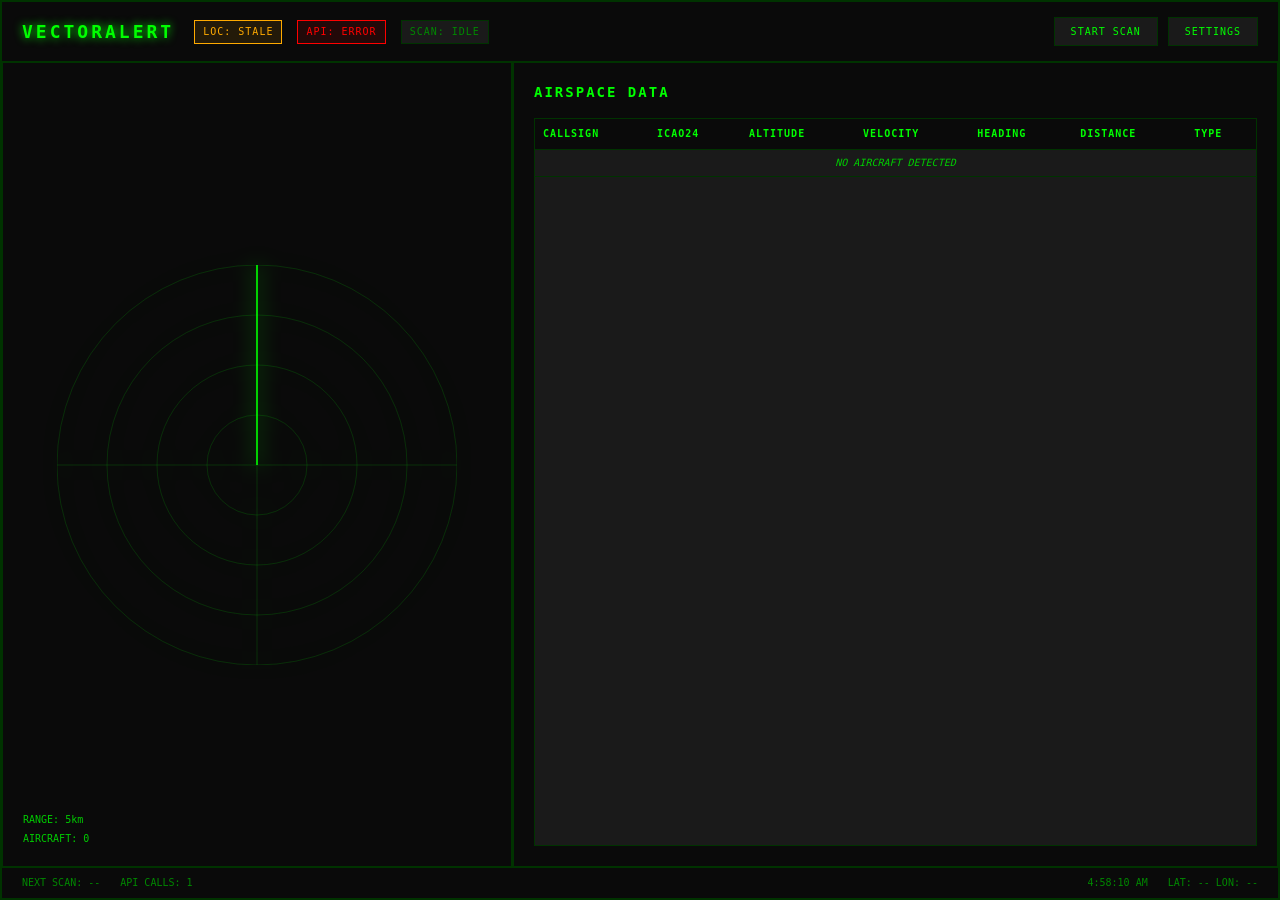
<file: index.html>
<!DOCTYPE html>
<html lang="en">
<head>
    <meta charset="UTF-8">
    <meta name="viewport" content="width=device-width, initial-scale=1.0">
    <title>VectorAlert - Mission Control</title>
    <link rel="stylesheet" href="css/main.css">
    <link rel="stylesheet" href="css/components.css">
</head>
<body>
    <div id="app" class="cockpit">
        <!-- Header Control Panel -->
        <header class="control-panel">
            <div class="system-status">
                <h1 class="system-title">VECTORALERT</h1>
                <div class="status-indicators">
                    <span id="location-status" class="status-indicator">LOC: --</span>
                    <span id="api-status" class="status-indicator">API: OFFLINE</span>
                    <span id="scan-status" class="status-indicator">SCAN: IDLE</span>
                </div>
            </div>
            <div class="controls">
                <button id="start-scan" class="control-btn scan-btn">START SCAN</button>
                <button id="settings-btn" class="control-btn settings-btn">SETTINGS</button>
            </div>
        </header>

        <!-- Main Dashboard -->
        <main class="dashboard">
            <!-- Radar Display -->
            <section class="radar-section">
                <div class="radar-container">
                    <svg id="radar-display" class="radar-svg" viewBox="0 0 400 400">
                        <!-- Radar circles -->
                        <circle cx="200" cy="200" r="50" fill="none" stroke="#00ff00" stroke-width="0.5" opacity="0.3"/>
                        <circle cx="200" cy="200" r="100" fill="none" stroke="#00ff00" stroke-width="0.5" opacity="0.3"/>
                        <circle cx="200" cy="200" r="150" fill="none" stroke="#00ff00" stroke-width="0.5" opacity="0.3"/>
                        <circle cx="200" cy="200" r="200" fill="none" stroke="#00ff00" stroke-width="0.5" opacity="0.3"/>
                        
                        <!-- Crosshairs -->
                        <line x1="200" y1="0" x2="200" y2="400" stroke="#00ff00" stroke-width="0.5" opacity="0.3"/>
                        <line x1="0" y1="200" x2="400" y2="200" stroke="#00ff00" stroke-width="0.5" opacity="0.3"/>
                        
                        <!-- Radar sweep -->
                        <line id="radar-sweep" x1="200" y1="200" x2="200" y2="0" stroke="#00ff00" stroke-width="2" opacity="0.8"/>
                        
                        <!-- Aircraft markers will be added dynamically -->
                        <g id="aircraft-markers"></g>
                    </svg>
                    <div class="radar-info">
                        <span id="radar-range">RANGE: 5km</span>
                        <span id="aircraft-count">AIRCRAFT: 0</span>
                    </div>
                </div>
            </section>

            <!-- Aircraft Data Table -->
            <section class="data-section">
                <div class="table-container">
                    <h2 class="section-title">AIRSPACE DATA</h2>
                    <div class="table-wrapper">
                        <table id="aircraft-table" class="aircraft-table">
                            <thead>
                                <tr>
                                    <th>CALLSIGN</th>
                                    <th>ICAO24</th>
                                    <th>ALTITUDE</th>
                                    <th>VELOCITY</th>
                                    <th>HEADING</th>
                                    <th>DISTANCE</th>
                                    <th>TYPE</th>
                                </tr>
                            </thead>
                            <tbody id="aircraft-tbody">
                                <tr class="no-data">
                                    <td colspan="7">NO AIRCRAFT DETECTED</td>
                                </tr>
                            </tbody>
                        </table>
                    </div>
                </div>
            </section>
        </main>

        <!-- Alert Modal -->
        <div id="alert-modal" class="modal hidden">
            <div class="modal-content">
                <div class="alert-header">
                    <h2 class="alert-title">⚠ INTERCEPTION DETECTED</h2>
                    <button id="close-alert" class="close-btn">&times;</button>
                </div>
                <div class="alert-body">
                    <div class="target-info">
                        <h3>TARGET AIRCRAFT</h3>
                        <div class="target-data">
                            <span id="target-callsign">--</span>
                            <span id="target-icao">--</span>
                            <span id="target-altitude">--</span>
                            <span id="target-velocity">--</span>
                            <span id="target-heading">--</span>
                            <span id="target-distance">--</span>
                        </div>
                    </div>
                    <div class="alert-timestamp">
                        <span id="alert-time">--:--:--</span>
                    </div>
                </div>
            </div>
        </div>

        <!-- Settings Panel -->
        <div id="settings-panel" class="settings-panel hidden">
            <div class="settings-content">
                <h2 class="settings-title">SYSTEM CONFIGURATION</h2>
                <div class="settings-form">
                    <div class="form-group">
                        <label for="watch-radius">WATCH RADIUS (km)</label>
                        <input type="number" id="watch-radius" min="1" max="50" value="5" class="form-input">
                    </div>
                    <div class="form-group">
                        <label for="target-aircraft">TARGET AIRCRAFT TYPE</label>
                        <input type="text" id="target-aircraft" placeholder="e.g., B777, A320" class="form-input">
                    </div>
                    <div class="form-group">
                        <label for="scan-interval">SCAN INTERVAL (seconds)</label>
                        <input type="number" id="scan-interval" min="10" max="60" value="20" class="form-input">
                    </div>
                    <div class="form-group">
                        <label for="sound-enabled">ENABLE SOUND ALERTS</label>
                        <input type="checkbox" id="sound-enabled" checked class="form-checkbox">
                    </div>
                    <div class="form-actions">
                        <button id="save-settings" class="control-btn">SAVE</button>
                        <button id="cancel-settings" class="control-btn">CANCEL</button>
                    </div>
                </div>
            </div>
        </div>

        <!-- Status Bar -->
        <footer class="status-bar">
            <div class="status-left">
                <span id="next-scan">NEXT SCAN: --</span>
                <span id="api-calls">API CALLS: 0</span>
            </div>
            <div class="status-right">
                <span id="system-time">--:--:--</span>
                <span id="coordinates">LAT: -- LON: --</span>
            </div>
        </footer>
    </div>

    <!-- JavaScript Modules -->
    <script src="js/geo.js"></script>
    <script src="js/api.js"></script>
    <script src="js/alerts.js"></script>
    <script src="js/ui.js"></script>
    <script src="js/app.js"></script>
</body>
</html>
</file>
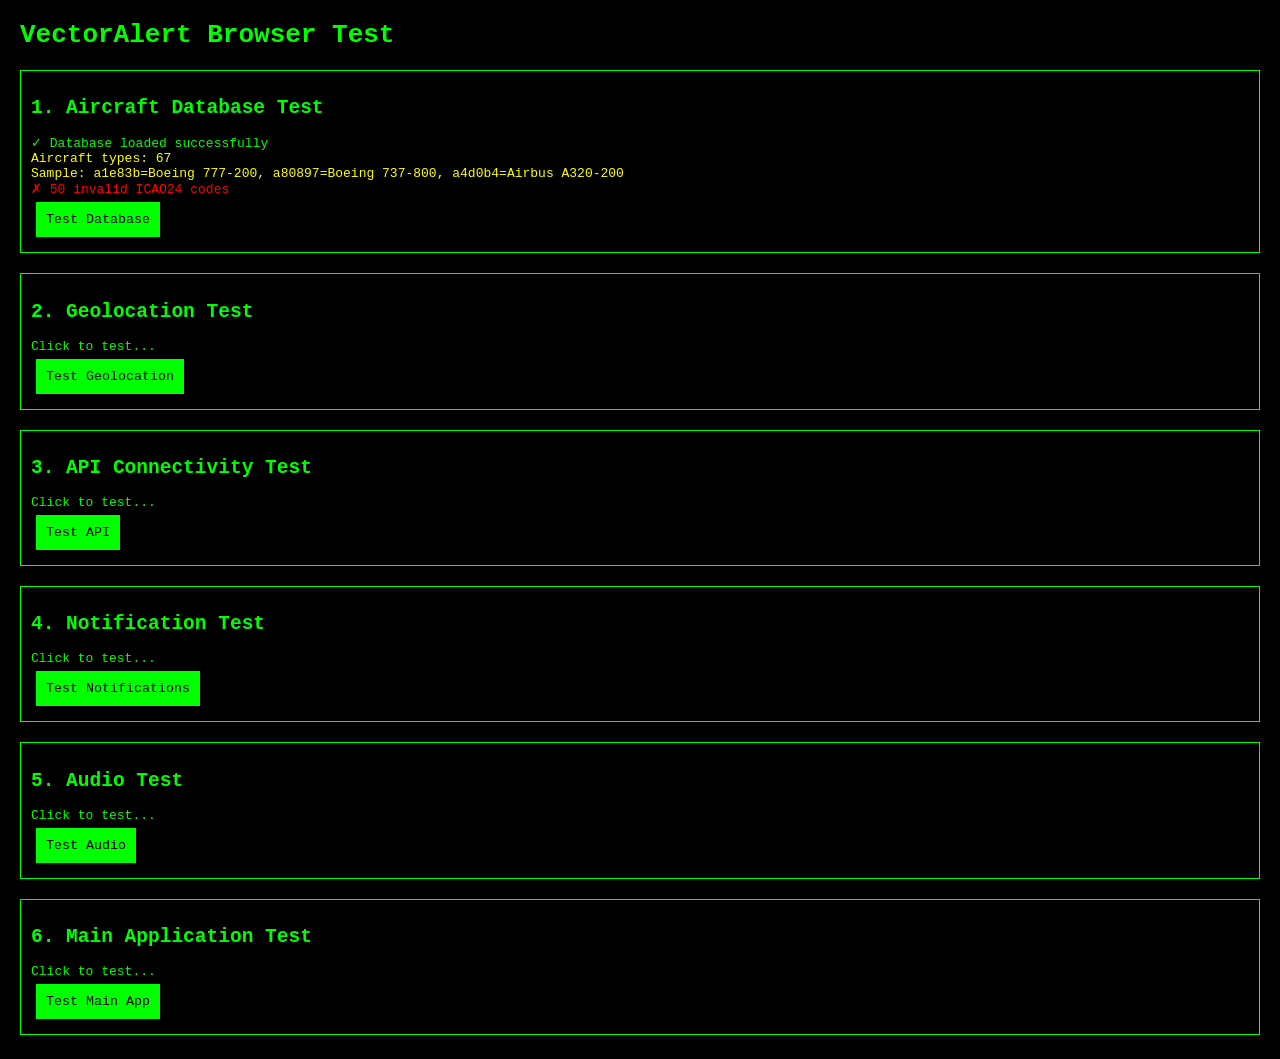
<file: browser-test.html>
<!DOCTYPE html>
<html lang="en">
<head>
    <meta charset="UTF-8">
    <meta name="viewport" content="width=device-width, initial-scale=1.0">
    <title>VectorAlert Browser Test</title>
    <style>
        body {
            font-family: monospace;
            background: #000;
            color: #00ff00;
            margin: 20px;
        }
        .test-section {
            margin: 20px 0;
            padding: 10px;
            border: 1px solid #00ff00;
        }
        .pass {
            color: #00ff00;
        }
        .fail {
            color: #ff0000;
        }
        .info {
            color: #ffff00;
        }
        button {
            background: #00ff00;
            color: #000;
            border: none;
            padding: 10px;
            font-family: monospace;
            cursor: pointer;
            margin: 5px;
        }
        button:hover {
            background: #00cc00;
        }
    </style>
</head>
<body>
    <h1>VectorAlert Browser Test</h1>
    
    <div class="test-section">
        <h2>1. Aircraft Database Test</h2>
        <div id="db-test">Click to test...</div>
        <button onclick="testAircraftDB()">Test Database</button>
    </div>
    
    <div class="test-section">
        <h2>2. Geolocation Test</h2>
        <div id="geo-test">Click to test...</div>
        <button onclick="testGeolocation()">Test Geolocation</button>
    </div>
    
    <div class="test-section">
        <h2>3. API Connectivity Test</h2>
        <div id="api-test">Click to test...</div>
        <button onclick="testAPI()">Test API</button>
    </div>
    
    <div class="test-section">
        <h2>4. Notification Test</h2>
        <div id="notif-test">Click to test...</div>
        <button onclick="testNotifications()">Test Notifications</button>
    </div>
    
    <div class="test-section">
        <h2>5. Audio Test</h2>
        <div id="audio-test">Click to test...</div>
        <button onclick="testAudio()">Test Audio</button>
    </div>

    <div class="test-section">
        <h2>6. Main Application Test</h2>
        <div id="app-test">Click to test...</div>
        <button onclick="testMainApp()">Test Main App</button>
    </div>

    <script>
        // Test 1: Aircraft Database
        async function testAircraftDB() {
            const result = document.getElementById('db-test');
            result.innerHTML = '<span class="info">Testing...</span>';
            
            try {
                const response = await fetch('./data/aircraft-db.json');
                if (!response.ok) {
                    throw new Error(`HTTP ${response.status}`);
                }
                
                const data = await response.json();
                
                if (!data.aircraft_types) {
                    throw new Error('Missing aircraft_types property');
                }
                
                const aircraftCount = Object.keys(data.aircraft_types).length;
                const sampleAircraft = Object.entries(data.aircraft_types).slice(0, 3);
                
                // Validate ICAO24 format
                const invalidKeys = Object.keys(data.aircraft_types).filter(key => !/^[a-f0-9]{6}$/i.test(key));
                
                let html = `<span class="pass">✓ Database loaded successfully</span><br>`;
                html += `<span class="info">Aircraft types: ${aircraftCount}</span><br>`;
                html += `<span class="info">Sample: ${sampleAircraft.map(([icao, model]) => `${icao}=${model}`).join(', ')}</span><br>`;
                
                if (invalidKeys.length > 0) {
                    html += `<span class="fail">✗ ${invalidKeys.length} invalid ICAO24 codes</span>`;
                } else {
                    html += `<span class="pass">✓ All ICAO24 codes valid</span>`;
                }
                
                result.innerHTML = html;
            } catch (error) {
                result.innerHTML = `<span class="fail">✗ Database test failed: ${error.message}</span>`;
            }
        }

        // Test 2: Geolocation
        function testGeolocation() {
            const result = document.getElementById('geo-test');
            result.innerHTML = '<span class="info">Testing...</span>';
            
            if (!('geolocation' in navigator)) {
                result.innerHTML = '<span class="fail">✗ Geolocation API not available</span>';
                return;
            }
            
            navigator.geolocation.getCurrentPosition(
                (position) => {
                    const { latitude, longitude, accuracy } = position.coords;
                    result.innerHTML = `
                        <span class="pass">✓ Geolocation working</span><br>
                        <span class="info">Lat: ${latitude.toFixed(4)}, Lng: ${longitude.toFixed(4)}</span><br>
                        <span class="info">Accuracy: ${accuracy.toFixed(0)}m</span>
                    `;
                },
                (error) => {
                    result.innerHTML = `<span class="fail">✗ Geolocation error: ${error.message}</span>`;
                }
            );
        }

        // Test 3: API Connectivity
        async function testAPI() {
            const result = document.getElementById('api-test');
            result.innerHTML = '<span class="info">Testing...</span>';
            
            try {
                const response = await fetch('https://opensky-network.org/api/states/all');
                
                if (!response.ok) {
                    throw new Error(`HTTP ${response.status}`);
                }
                
                const data = await response.json();
                const aircraftCount = data.states ? data.states.length : 0;
                
                result.innerHTML = `
                    <span class="pass">✓ OpenSky API reachable</span><br>
                    <span class="info">Aircraft in response: ${aircraftCount}</span><br>
                    <span class="info">Response time: ${Date.now() - performance.now()}ms</span>
                `;
            } catch (error) {
                result.innerHTML = `<span class="fail">✗ API test failed: ${error.message}</span>`;
            }
        }

        // Test 4: Notifications
        async function testNotifications() {
            const result = document.getElementById('notif-test');
            result.innerHTML = '<span class="info">Testing...</span>';
            
            if (!('Notification' in window)) {
                result.innerHTML = '<span class="fail">✗ Notification API not available</span>';
                return;
            }
            
            if (Notification.permission === 'granted') {
                result.innerHTML = '<span class="pass">✓ Notifications already granted</span>';
                return;
            }
            
            if (Notification.permission !== 'denied') {
                const permission = await Notification.requestPermission();
                if (permission === 'granted') {
                    result.innerHTML = '<span class="pass">✓ Notifications granted</span>';
                } else {
                    result.innerHTML = '<span class="fail">✗ Notifications denied</span>';
                }
            } else {
                result.innerHTML = '<span class="fail">✗ Notifications previously denied</span>';
            }
        }

        // Test 5: Audio
        function testAudio() {
            const result = document.getElementById('audio-test');
            result.innerHTML = '<span class="info">Testing...</span>';
            
            try {
                const audioContext = new (window.AudioContext || window.webkitAudioContext)();
                
                // Create a simple test tone
                const oscillator = audioContext.createOscillator();
                const gainNode = audioContext.createGain();
                
                oscillator.connect(gainNode);
                gainNode.connect(audioContext.destination);
                
                oscillator.frequency.value = 440; // A4 note
                gainNode.gain.value = 0.1; // Low volume
                
                oscillator.start();
                oscillator.stop(audioContext.currentTime + 0.5); // Play for 0.5 seconds
                
                result.innerHTML = '<span class="pass">✓ Audio system working (test tone played)</span>';
            } catch (error) {
                result.innerHTML = `<span class="fail">✗ Audio test failed: ${error.message}</span>`;
            }
        }

        // Test 6: Main Application
        async function testMainApp() {
            const result = document.getElementById('app-test');
            result.innerHTML = '<span class="info">Testing...</span>';
            
            try {
                // Check if main app file exists and can be loaded
                const response = await fetch('./index.html');
                if (!response.ok) {
                    throw new Error(`HTTP ${response.status}`);
                }
                
                const html = await response.text();
                
                // Check for key elements
                const requiredElements = [
                    'id="app"',
                    'id="radar"',
                    'id="aircraft-table"',
                    'id="status-bar"',
                    'js/app.js'
                ];
                
                const missingElements = requiredElements.filter(element => !html.includes(element));
                
                if (missingElements.length === 0) {
                    result.innerHTML = `
                        <span class="pass">✓ Main application structure valid</span><br>
                        <span class="info">All required elements found</span><br>
                        <a href="./index.html" target="_blank" style="color: #00ff00;">Open Main Application</a>
                    `;
                } else {
                    result.innerHTML = `
                        <span class="fail">✗ Missing elements: ${missingElements.join(', ')}</span>
                    `;
                }
            } catch (error) {
                result.innerHTML = `<span class="fail">✗ Main app test failed: ${error.message}</span>`;
            }
        }

        // Auto-run database test on load
        document.addEventListener('DOMContentLoaded', () => {
            testAircraftDB();
        });
    </script>
</body>
</html>
</file>
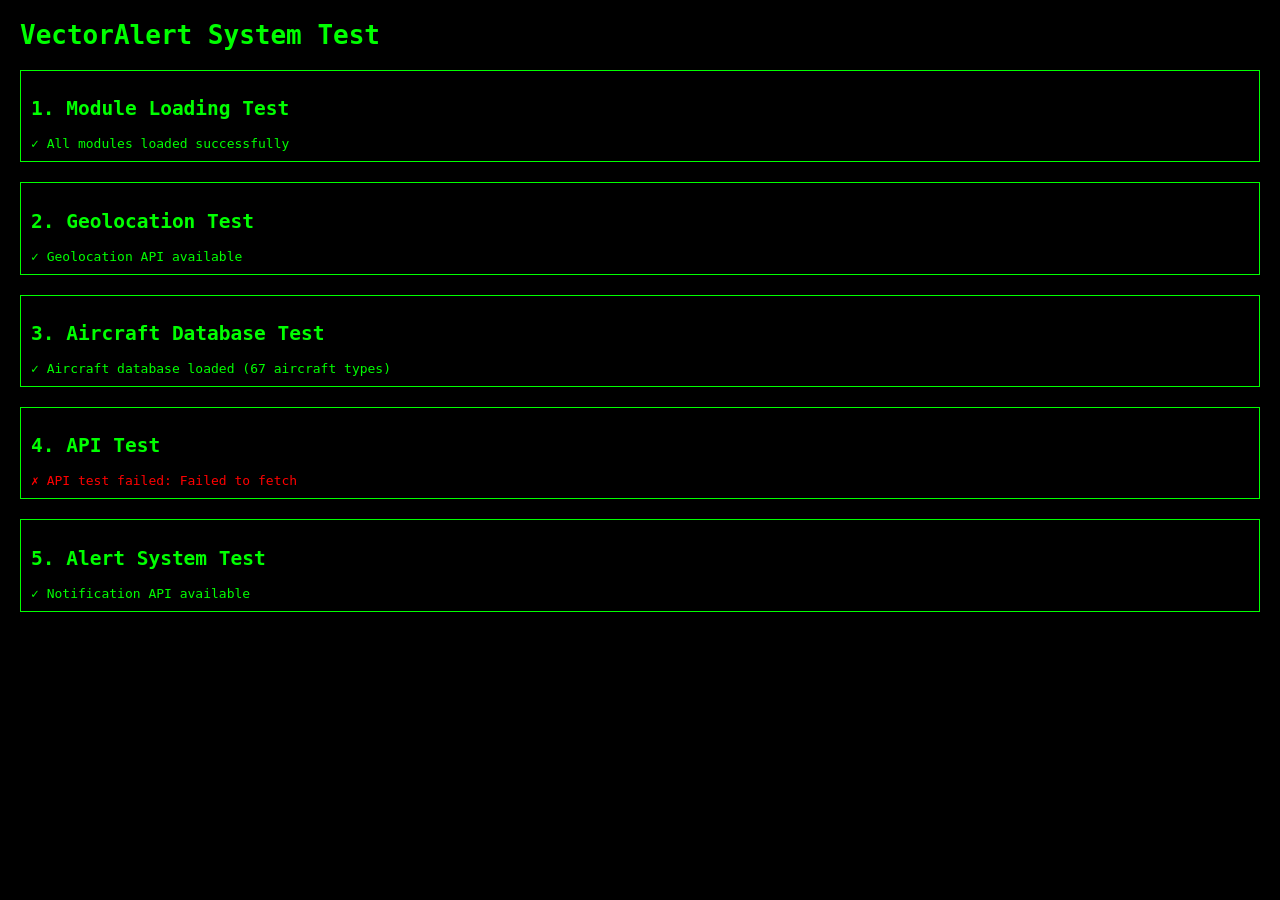
<file: test.html>
<!DOCTYPE html>
<html lang="en">
<head>
    <meta charset="UTF-8">
    <meta name="viewport" content="width=device-width, initial-scale=1.0">
    <title>VectorAlert Test</title>
    <style>
        body {
            font-family: monospace;
            background: #000;
            color: #00ff00;
            margin: 20px;
        }
        .test-section {
            margin: 20px 0;
            padding: 10px;
            border: 1px solid #00ff00;
        }
        .pass {
            color: #00ff00;
        }
        .fail {
            color: #ff0000;
        }
    </style>
</head>
<body>
    <h1>VectorAlert System Test</h1>
    
    <div class="test-section">
        <h2>1. Module Loading Test</h2>
        <div id="module-test">Testing...</div>
    </div>
    
    <div class="test-section">
        <h2>2. Geolocation Test</h2>
        <div id="geo-test">Testing...</div>
    </div>
    
    <div class="test-section">
        <h2>3. Aircraft Database Test</h2>
        <div id="db-test">Testing...</div>
    </div>
    
    <div class="test-section">
        <h2>4. API Test</h2>
        <div id="api-test">Testing...</div>
    </div>
    
    <div class="test-section">
        <h2>5. Alert System Test</h2>
        <div id="alert-test">Testing...</div>
    </div>

    <script>
        // Test 1: Module Loading
        async function testModules() {
            const result = document.getElementById('module-test');
            try {
                // Load modules
                const geoModule = await fetch('./js/geo.js').then(r => r.text());
                const apiModule = await fetch('./js/api.js').then(r => r.text());
                const alertModule = await fetch('./js/alerts.js').then(r => r.text());
                const uiModule = await fetch('./js/ui.js').then(r => r.text());
                const appModule = await fetch('./js/app.js').then(r => r.text());
                
                result.innerHTML = '<span class="pass">✓ All modules loaded successfully</span>';
            } catch (error) {
                result.innerHTML = `<span class="fail">✗ Module loading failed: ${error.message}</span>`;
            }
        }

        // Test 2: Geolocation
        function testGeolocation() {
            const result = document.getElementById('geo-test');
            if ('geolocation' in navigator) {
                result.innerHTML = '<span class="pass">✓ Geolocation API available</span>';
            } else {
                result.innerHTML = '<span class="fail">✗ Geolocation API not available</span>';
            }
        }

        // Test 3: Aircraft Database
        async function testAircraftDB() {
            const result = document.getElementById('db-test');
            try {
                const response = await fetch('./data/aircraft-db.json');
                const data = await response.json();
                const aircraftCount = Object.keys(data.aircraft_types).length;
                result.innerHTML = `<span class="pass">✓ Aircraft database loaded (${aircraftCount} aircraft types)</span>`;
            } catch (error) {
                result.innerHTML = `<span class="fail">✗ Aircraft database failed: ${error.message}</span>`;
            }
        }

        // Test 4: API Connectivity
        async function testAPI() {
            const result = document.getElementById('api-test');
            try {
                const response = await fetch('https://opensky-network.org/api/states/all');
                if (response.ok) {
                    result.innerHTML = '<span class="pass">✓ OpenSky API reachable</span>';
                } else {
                    result.innerHTML = `<span class="fail">✗ OpenSky API returned status: ${response.status}</span>`;
                }
            } catch (error) {
                result.innerHTML = `<span class="fail">✗ API test failed: ${error.message}</span>`;
            }
        }

        // Test 5: Alert System
        function testAlertSystem() {
            const result = document.getElementById('alert-test');
            if ('Notification' in window) {
                result.innerHTML = '<span class="pass">✓ Notification API available</span>';
            } else {
                result.innerHTML = '<span class="fail">✗ Notification API not available</span>';
            }
        }

        // Run all tests
        document.addEventListener('DOMContentLoaded', () => {
            testModules();
            testGeolocation();
            testAircraftDB();
            testAPI();
            testAlertSystem();
        });
    </script>
</body>
</html>
</file>
<file: css/main.css>
/* VectorAlert Core Styles - Mission Control Aesthetic */

* {
    margin: 0;
    padding: 0;
    box-sizing: border-box;
}

:root {
    --bg-primary: #000000;
    --bg-secondary: #0a0a0a;
    --bg-tertiary: #1a1a1a;
    --text-primary: #00ff00;
    --text-secondary: #00cc00;
    --text-dim: #008800;
    --border-color: #003300;
    --alert-red: #ff0000;
    --alert-blue: #0066ff;
    --warning-yellow: #ffaa00;
    --panel-bg: rgba(0, 20, 0, 0.8);
    --scan-active: #00ff00;
    --scan-inactive: #004400;
}

body {
    font-family: 'SF Mono', 'JetBrains Mono', 'Consolas', 'Monaco', monospace;
    background-color: var(--bg-primary);
    color: var(--text-primary);
    font-size: 12px;
    line-height: 1.4;
    overflow: hidden;
    height: 100vh;
}

#app {
    height: 100vh;
    display: flex;
    flex-direction: column;
    background: var(--bg-primary);
    border: 2px solid var(--border-color);
}

/* Header Control Panel */
.control-panel {
    display: flex;
    justify-content: space-between;
    align-items: center;
    padding: 10px 20px;
    background: var(--bg-secondary);
    border-bottom: 1px solid var(--border-color);
    min-height: 60px;
}

.system-status {
    display: flex;
    align-items: center;
    gap: 20px;
}

.system-title {
    font-size: 18px;
    font-weight: bold;
    letter-spacing: 3px;
    color: var(--text-primary);
    text-shadow: 0 0 10px var(--text-primary);
}

.status-indicators {
    display: flex;
    gap: 15px;
}

.status-indicator {
    font-size: 10px;
    color: var(--text-dim);
    letter-spacing: 1px;
    padding: 4px 8px;
    border: 1px solid var(--border-color);
    background: var(--bg-tertiary);
}

.status-indicator.active {
    color: var(--text-primary);
    border-color: var(--text-primary);
    background: var(--panel-bg);
}

.controls {
    display: flex;
    gap: 10px;
}

.control-btn {
    background: var(--bg-tertiary);
    color: var(--text-primary);
    border: 1px solid var(--border-color);
    padding: 8px 16px;
    font-family: inherit;
    font-size: 10px;
    letter-spacing: 1px;
    cursor: pointer;
    transition: all 0.2s ease;
    text-transform: uppercase;
}

.control-btn:hover {
    background: var(--panel-bg);
    border-color: var(--text-primary);
    box-shadow: 0 0 5px var(--text-primary);
}

.control-btn:active {
    transform: scale(0.98);
}

.scan-btn.active {
    background: var(--scan-active);
    color: var(--bg-primary);
    border-color: var(--scan-active);
    animation: pulse 2s infinite;
}

@keyframes pulse {
    0%, 100% { opacity: 1; }
    50% { opacity: 0.7; }
}

/* Main Dashboard */
.dashboard {
    flex: 1;
    display: grid;
    grid-template-columns: 1fr 1.5fr;
    gap: 1px;
    background: var(--border-color);
    overflow: hidden;
}

.radar-section,
.data-section {
    background: var(--bg-secondary);
    border: 1px solid var(--border-color);
    overflow: hidden;
}

.radar-container {
    height: 100%;
    display: flex;
    flex-direction: column;
    align-items: center;
    justify-content: center;
    position: relative;
    padding: 20px;
}

.radar-svg {
    width: 100%;
    max-width: 400px;
    height: auto;
    filter: drop-shadow(0 0 10px var(--text-primary));
}

.radar-info {
    position: absolute;
    bottom: 20px;
    left: 20px;
    display: flex;
    flex-direction: column;
    gap: 5px;
    font-size: 10px;
    color: var(--text-secondary);
}

/* Data Section */
.table-container {
    height: 100%;
    display: flex;
    flex-direction: column;
    padding: 20px;
}

.section-title {
    font-size: 14px;
    letter-spacing: 2px;
    margin-bottom: 15px;
    color: var(--text-primary);
    text-transform: uppercase;
}

.table-wrapper {
    flex: 1;
    overflow: auto;
    border: 1px solid var(--border-color);
    background: var(--bg-tertiary);
}

.aircraft-table {
    width: 100%;
    border-collapse: collapse;
    font-size: 10px;
}

.aircraft-table th {
    background: var(--bg-secondary);
    color: var(--text-primary);
    padding: 8px;
    text-align: left;
    border-bottom: 1px solid var(--border-color);
    letter-spacing: 1px;
    position: sticky;
    top: 0;
    z-index: 10;
}

.aircraft-table td {
    padding: 6px 8px;
    border-bottom: 1px solid var(--border-color);
    color: var(--text-secondary);
}

.aircraft-table tr:hover {
    background: var(--panel-bg);
}

.aircraft-table tr.target-aircraft {
    background: rgba(255, 0, 0, 0.1);
    color: var(--alert-red);
    animation: target-pulse 1s infinite;
}

@keyframes target-pulse {
    0%, 100% { background: rgba(255, 0, 0, 0.1); }
    50% { background: rgba(255, 0, 0, 0.2); }
}

.no-data {
    text-align: center;
    color: var(--text-dim);
    font-style: italic;
}

/* Status Bar */
.status-bar {
    display: flex;
    justify-content: space-between;
    align-items: center;
    padding: 8px 20px;
    background: var(--bg-secondary);
    border-top: 1px solid var(--border-color);
    font-size: 10px;
    color: var(--text-dim);
}

.status-left,
.status-right {
    display: flex;
    gap: 20px;
}

/* Alert Modal */
.modal {
    position: fixed;
    top: 0;
    left: 0;
    width: 100%;
    height: 100%;
    background: rgba(0, 0, 0, 0.9);
    display: flex;
    align-items: center;
    justify-content: center;
    z-index: 1000;
    border: 2px solid var(--alert-red);
    animation: alert-flash 0.5s ease;
}

@keyframes alert-flash {
    0%, 100% { border-color: var(--alert-red); }
    50% { border-color: var(--alert-blue); }
}

.modal.hidden {
    display: none;
}

.modal-content {
    background: var(--bg-secondary);
    border: 2px solid var(--alert-red);
    padding: 0;
    min-width: 400px;
    box-shadow: 0 0 20px var(--alert-red);
}

.alert-header {
    display: flex;
    justify-content: space-between;
    align-items: center;
    padding: 15px 20px;
    background: var(--alert-red);
    color: var(--bg-primary);
}

.alert-title {
    font-size: 16px;
    letter-spacing: 2px;
    font-weight: bold;
}

.close-btn {
    background: none;
    border: none;
    color: var(--bg-primary);
    font-size: 20px;
    cursor: pointer;
    font-family: inherit;
}

.alert-body {
    padding: 20px;
}

.target-info h3 {
    margin-bottom: 10px;
    color: var(--text-primary);
    letter-spacing: 1px;
}

.target-data {
    display: grid;
    grid-template-columns: 1fr 1fr;
    gap: 10px;
    font-size: 11px;
}

.target-data span {
    color: var(--text-secondary);
}

.alert-timestamp {
    margin-top: 15px;
    text-align: center;
    color: var(--warning-yellow);
    font-size: 12px;
    letter-spacing: 1px;
}

/* Settings Panel */
.settings-panel {
    position: fixed;
    top: 50%;
    left: 50%;
    transform: translate(-50%, -50%);
    background: var(--bg-secondary);
    border: 1px solid var(--border-color);
    padding: 20px;
    min-width: 350px;
    z-index: 999;
    box-shadow: 0 0 20px var(--text-primary);
}

.settings-panel.hidden {
    display: none;
}

.settings-title {
    font-size: 14px;
    letter-spacing: 2px;
    margin-bottom: 20px;
    color: var(--text-primary);
    text-transform: uppercase;
}

.form-group {
    margin-bottom: 15px;
}

.form-group label {
    display: block;
    margin-bottom: 5px;
    color: var(--text-secondary);
    font-size: 10px;
    letter-spacing: 1px;
}

.form-input {
    width: 100%;
    background: var(--bg-tertiary);
    border: 1px solid var(--border-color);
    color: var(--text-primary);
    padding: 8px;
    font-family: inherit;
    font-size: 11px;
}

.form-input:focus {
    outline: none;
    border-color: var(--text-primary);
    box-shadow: 0 0 5px var(--text-primary);
}

.form-checkbox {
    margin-right: 8px;
}

.form-actions {
    display: flex;
    gap: 10px;
    margin-top: 20px;
}

/* Responsive Design */
@media (max-width: 768px) {
    .dashboard {
        grid-template-columns: 1fr;
        grid-template-rows: 1fr 1fr;
    }
    
    .control-panel {
        flex-direction: column;
        gap: 10px;
        text-align: center;
    }
    
    .status-indicators {
        flex-wrap: wrap;
        justify-content: center;
    }
    
    .status-bar {
        flex-direction: column;
        gap: 5px;
    }
}

/* Scrollbar Styling */
::-webkit-scrollbar {
    width: 8px;
}

::-webkit-scrollbar-track {
    background: var(--bg-tertiary);
}

::-webkit-scrollbar-thumb {
    background: var(--text-dim);
    border: 1px solid var(--border-color);
}

::-webkit-scrollbar-thumb:hover {
    background: var(--text-secondary);
}
</file>
<file: css/components.css>
/* VectorAlert Component-Specific Styles */

/* Radar Animation */
@keyframes radar-sweep {
    from {
        transform: rotate(0deg);
        transform-origin: 200px 200px;
    }
    to {
        transform: rotate(360deg);
        transform-origin: 200px 200px;
    }
}

.radar-sweep-active {
    animation: radar-sweep 4s linear infinite;
}

/* Aircraft Markers */
.aircraft-marker {
    fill: var(--text-primary);
    filter: drop-shadow(0 0 3px var(--text-primary));
}

.aircraft-marker.target {
    fill: var(--alert-red);
    filter: drop-shadow(0 0 8px var(--alert-red));
    animation: target-blink 1s infinite;
}

@keyframes target-blink {
    0%, 100% { opacity: 1; }
    50% { opacity: 0.3; }
}

/* Distance Rings */
.distance-ring {
    fill: none;
    stroke: var(--text-dim);
    stroke-width: 0.5;
    stroke-dasharray: 2, 4;
}

/* Alert States */
.app-alert {
    border-color: var(--alert-red) !important;
    box-shadow: 0 0 20px var(--alert-red) !important;
    animation: alert-border-pulse 1s infinite;
}

@keyframes alert-border-pulse {
    0%, 100% { 
        border-color: var(--alert-red);
        box-shadow: 0 0 20px var(--alert-red);
    }
    50% { 
        border-color: var(--alert-blue);
        box-shadow: 0 0 20px var(--alert-blue);
    }
}

/* Connection Status Indicators */
.status-online {
    color: var(--text-primary) !important;
    border-color: var(--text-primary) !important;
    background: var(--panel-bg) !important;
}

.status-offline {
    color: var(--alert-red) !important;
    border-color: var(--alert-red) !important;
    background: rgba(255, 0, 0, 0.1) !important;
}

.status-warning {
    color: var(--warning-yellow) !important;
    border-color: var(--warning-yellow) !important;
    background: rgba(255, 170, 0, 0.1) !important;
}

/* Loading States */
.loading {
    position: relative;
    overflow: hidden;
}

.loading::after {
    content: '';
    position: absolute;
    top: 0;
    left: -100%;
    width: 100%;
    height: 100%;
    background: linear-gradient(90deg, transparent, rgba(0, 255, 0, 0.2), transparent);
    animation: loading-sweep 2s infinite;
}

@keyframes loading-sweep {
    to {
        left: 100%;
    }
}

/* Button States */
.btn-scanning {
    background: var(--scan-active) !important;
    color: var(--bg-primary) !important;
    border-color: var(--scan-active) !important;
    animation: scan-pulse 2s infinite;
}

@keyframes scan-pulse {
    0%, 100% { 
        transform: scale(1);
        opacity: 1;
    }
    50% { 
        transform: scale(1.02);
        opacity: 0.8;
    }
}

/* Data Table Enhancements */
.aircraft-row {
    transition: all 0.2s ease;
}

.aircraft-row:hover {
    background: var(--panel-bg);
    transform: translateX(2px);
}

.aircraft-row.new {
    animation: new-row-highlight 2s ease;
}

@keyframes new-row-highlight {
    0% { 
        background: rgba(0, 255, 0, 0.3);
        transform: translateX(-5px);
    }
    100% { 
        background: transparent;
        transform: translateX(0);
    }
}

/* Coordinate Display */
.coordinates-display {
    font-family: 'SF Mono', 'JetBrains Mono', monospace;
    font-size: 10px;
    color: var(--text-secondary);
    letter-spacing: 0.5px;
}

/* Countdown Timer */
.countdown {
    color: var(--warning-yellow);
    font-weight: bold;
    animation: countdown-pulse 1s infinite;
}

@keyframes countdown-pulse {
    0%, 100% { opacity: 1; }
    50% { opacity: 0.7; }
}

.countdown.urgent {
    color: var(--alert-red);
    animation: countdown-urgent 0.5s infinite;
}

@keyframes countdown-urgent {
    0%, 100% { 
        color: var(--alert-red);
        transform: scale(1);
    }
    50% { 
        color: var(--warning-yellow);
        transform: scale(1.1);
    }
}

/* Modal Enhancements */
.modal-overlay {
    backdrop-filter: blur(5px);
    background: rgba(0, 0, 0, 0.9);
}

.target-info-grid {
    display: grid;
    grid-template-columns: auto 1fr;
    gap: 8px 15px;
    align-items: center;
}

.target-label {
    color: var(--text-dim);
    font-size: 10px;
    text-transform: uppercase;
    letter-spacing: 1px;
}

.target-value {
    color: var(--text-primary);
    font-size: 11px;
    font-weight: bold;
}

/* Sound Toggle */
.sound-toggle {
    position: relative;
    display: inline-block;
    width: 40px;
    height: 20px;
}

.sound-toggle input {
    opacity: 0;
    width: 0;
    height: 0;
}

.sound-slider {
    position: absolute;
    cursor: pointer;
    top: 0;
    left: 0;
    right: 0;
    bottom: 0;
    background-color: var(--bg-tertiary);
    transition: .4s;
    border: 1px solid var(--border-color);
}

.sound-slider:before {
    position: absolute;
    content: "";
    height: 14px;
    width: 14px;
    left: 2px;
    bottom: 2px;
    background-color: var(--text-dim);
    transition: .4s;
}

input:checked + .sound-slider {
    background-color: var(--text-primary);
}

input:checked + .sound-slider:before {
    transform: translateX(20px);
    background-color: var(--bg-primary);
}

/* Range Input Styling */
.range-input {
    -webkit-appearance: none;
    appearance: none;
    width: 100%;
    height: 4px;
    background: var(--bg-tertiary);
    outline: none;
    border: 1px solid var(--border-color);
}

.range-input::-webkit-slider-thumb {
    -webkit-appearance: none;
    appearance: none;
    width: 12px;
    height: 12px;
    background: var(--text-primary);
    cursor: pointer;
}

.range-input::-moz-range-thumb {
    width: 12px;
    height: 12px;
    background: var(--text-primary);
    cursor: pointer;
    border: none;
    appearance: none;
}

/* Tooltip */
.tooltip {
    position: relative;
    cursor: help;
}

.tooltip::after {
    content: attr(data-tooltip);
    position: absolute;
    bottom: 125%;
    left: 50%;
    transform: translateX(-50%);
    background: var(--bg-tertiary);
    color: var(--text-primary);
    padding: 4px 8px;
    border: 1px solid var(--border-color);
    border-radius: 2px;
    font-size: 9px;
    white-space: nowrap;
    opacity: 0;
    pointer-events: none;
    transition: opacity 0.3s;
    z-index: 1000;
}

.tooltip:hover::after {
    opacity: 1;
}

/* Progress Bar */
.progress-bar {
    width: 100%;
    height: 4px;
    background: var(--bg-tertiary);
    border: 1px solid var(--border-color);
    overflow: hidden;
}

.progress-fill {
    height: 100%;
    background: var(--text-primary);
    width: 0%;
    transition: width 0.3s ease;
}

/* Alert History */
.alert-history {
    max-height: 200px;
    overflow-y: auto;
    border: 1px solid var(--border-color);
    background: var(--bg-tertiary);
}

.alert-item {
    padding: 8px;
    border-bottom: 1px solid var(--border-color);
    font-size: 10px;
    display: flex;
    justify-content: space-between;
    align-items: center;
}

.alert-item:last-child {
    border-bottom: none;
}

.alert-time {
    color: var(--text-dim);
}

.alert-callsign {
    color: var(--text-primary);
    font-weight: bold;
}

/* Responsive Grid Adjustments */
@media (max-width: 1024px) {
    .dashboard {
        grid-template-columns: 1fr;
        grid-template-rows: 300px 1fr;
    }
}

@media (max-width: 480px) {
    .target-data {
        grid-template-columns: 1fr;
    }
    
    .modal-content {
        min-width: 90%;
        margin: 10px;
    }
    
    .settings-panel {
        min-width: 90%;
        margin: 10px;
    }
}
</file>
